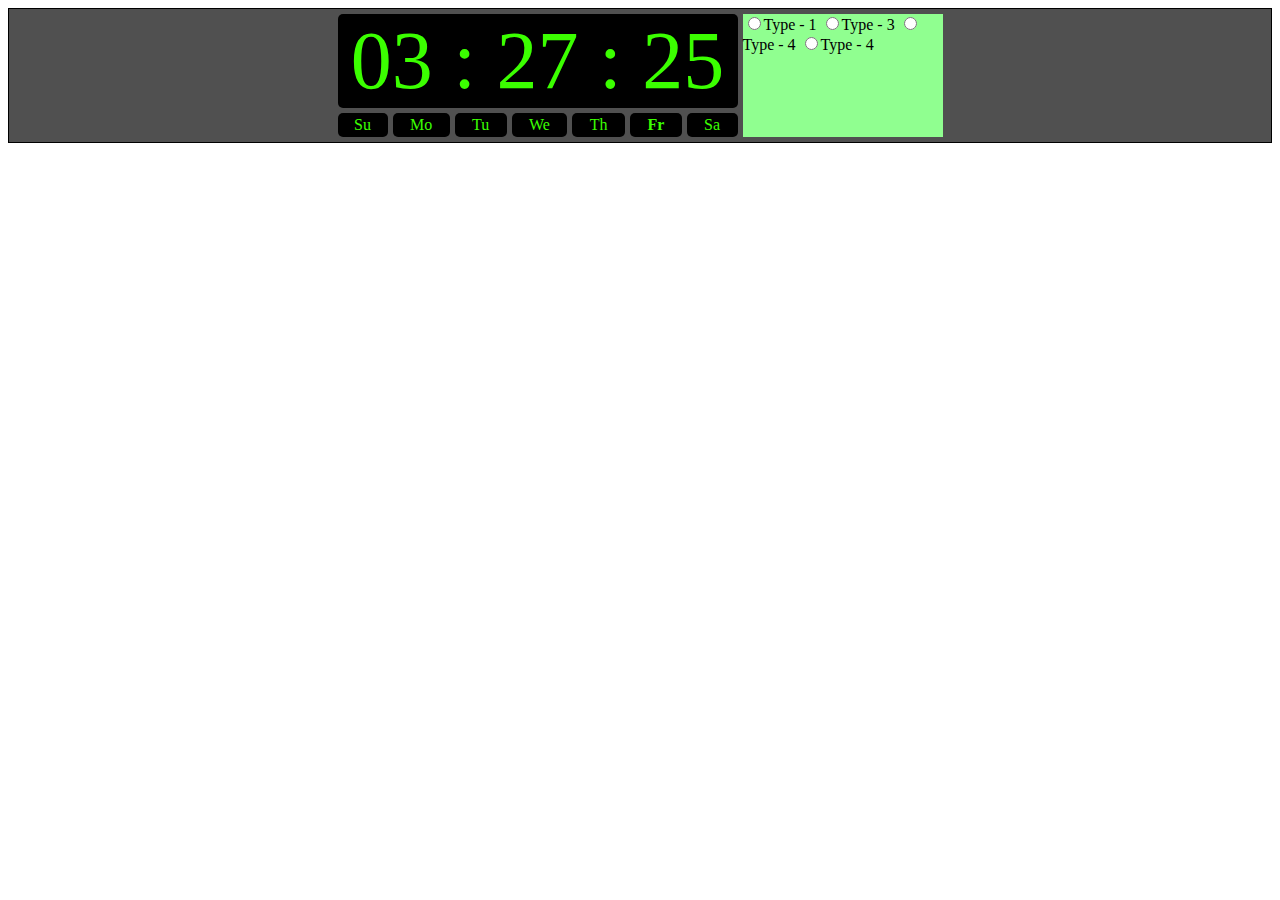
<file: Clock_2(type: digital;  html, CSS, JS)/index.html>
<!DOCTYPE html>
<html lang="en">
<head>
	<meta charset="UTF-8">
	<title>Document</title>
	<link rel="stylesheet" href="style.css">
	<script src="main.js" defer></script>
</head>
<body>
	
	<div id="container">
		<div id="clock">00:00:00</div>
		<div id="type">
			<input type="radio">Type - 1
			<input type="radio">Type - 3
			<input type="radio">Type - 4
			<input type="radio">Type - 4
		</div>
		<div id="days">
			<div class='cl_days' id="day_0">Su</div>
			<div class='cl_days' id="day_1">Mo</div>
			<div class='cl_days' id="day_2">Tu</div>
			<div class='cl_days' id="day_3">We</div>
			<div class='cl_days' id="day_4">Th</div>
			<div class='cl_days' id="day_5">Fr</div>
			<div class='cl_days' id="day_6">Sa</div>
		</div>
	</div>
	
</body>
</html>
</file>
<file: Clock_2(type: digital;  html, CSS, JS)/style.css>
#container {
	border: 1px solid #000000;
	padding: 5px;
	display: grid;
	grid-gap: 5px;
	grid-template-columns: 400px 200px;
	align-content: center;
	justify-content: center;
	background: #505050;
}

#clock{
	grid-column: 1/2;
	grid-row: 1/2;
	background: #7e7e7e;
	font-size: 82px;
}
#type{
	grid-column: 2/3;
	grid-row: 1/3;
	background: #90ff90;
}
#days{
	grid-column: 1/2;
	grid-row: 2/3;
	display: grid;
	grid-template-columns: 50px;
	grid-gap: 5px;
}
.cl_days{
	padding: 3px;
}

#day_0{
	grid-column: 1/2;
}
#day_1{
	grid-column: 2/3;
}
#day_2{
	grid-column: 3/4;
}
#day_3{
	grid-column: 4/5;
}
#day_4{
	grid-column: 5/6;
}
#day_5{
	grid-column: 6/7;
}
#day_6{
	grid-column: 7/8;
}

#clock, .cl_days{
	background: #000000;
	text-align: center;
	color: #3bff00;
	border-radius: 5px;
}
</file>
